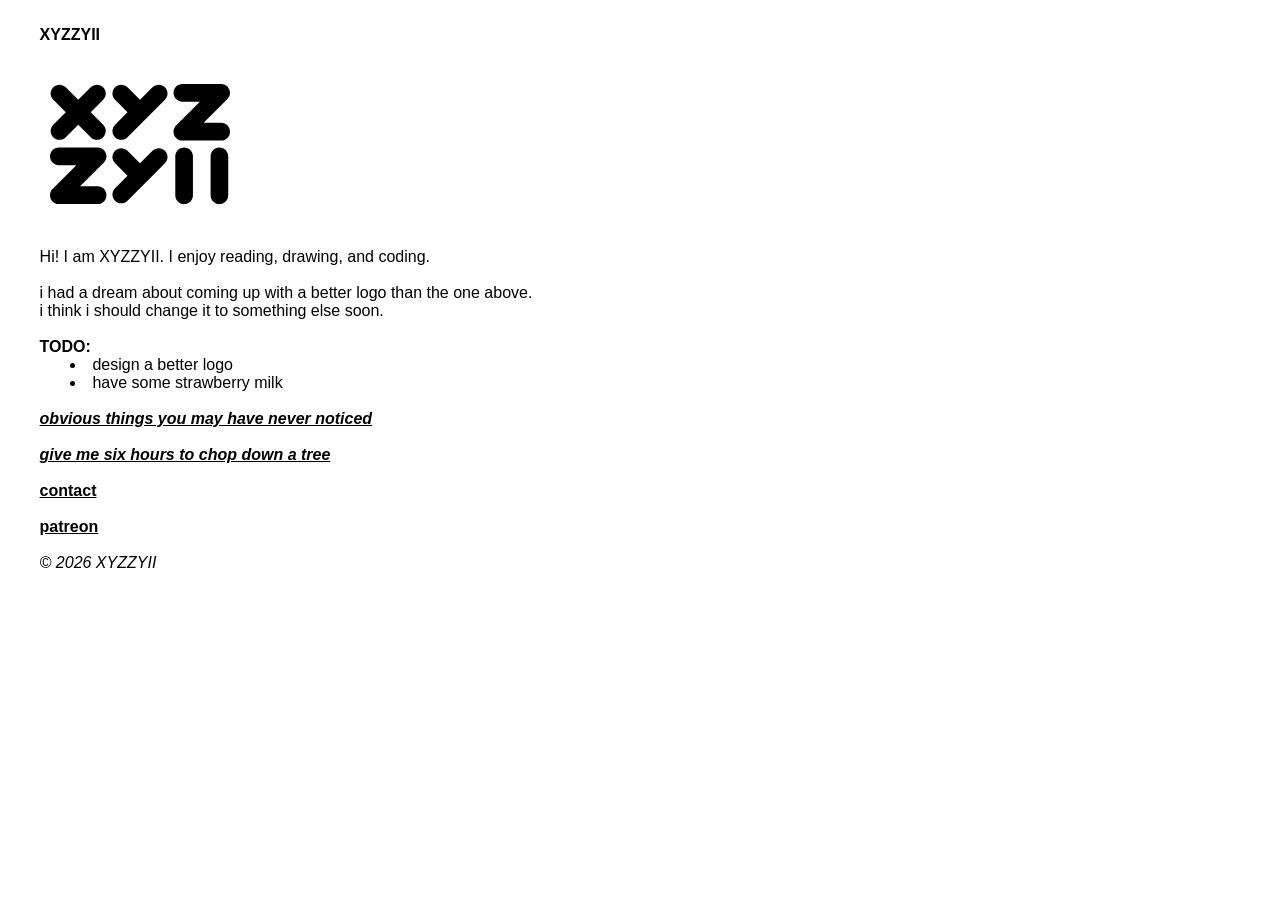
<file: public/index.html>
<!DOCTYPE html>
<html lang="en">

<head>
    <meta charset="utf-8">
    <meta name="viewport" content="width=device-width, initial-scale=1.0">
    <link rel="stylesheet" href="html/styles.css">
    <link rel="apple-touch-icon" sizes="180x180" href="html/apple-touch-icon.png">
    <link rel="icon" type="image/png" sizes="32x32" href="html/favicon-32x32.png">
    <link rel="icon" type="image/png" sizes="16x16" href="html/favicon-16x16.png">
    <link rel="manifest" href="html/site.webmanifest">
    <title>home</title>
</head>

<body>
    <br>
    <div>
        <b>XYZZYII</b>
        <br>
        <svg width="200" height="200" viewBox="0 0 200 200" xmlns="http://www.w3.org/2000/svg" title="2026 XYZZYII">
            <path xmlns="http://www.w3.org/2000/svg" id="rect12"
                d="m 142.35316,40 c -4.88825,0 -8.82383,3.935173 -8.82383,8.823417 0,4.888248 3.93558,8.823422 8.82383,8.823422 h 17.52175 l -23.06704,23.066648 c -0.10014,0.100136 -0.19718,0.201832 -0.29147,0.305359 -1.83356,1.614573 -2.98707,3.981835 -2.98707,6.628199 0,4.88825 3.93558,8.823418 8.82383,8.823418 h 38.82363 c 4.88824,0 8.82341,-3.935168 8.82341,-8.823418 0,-4.88825 -3.93517,-8.823418 -8.82341,-8.823418 h -17.52217 l 23.06705,-23.067053 c 0.0996,-0.09966 0.19633,-0.201075 0.29025,-0.304142 1.83433,-1.6146 2.98828,-3.982 2.98828,-6.629015 C 190.0002,43.935172 186.06503,40 181.17679,40 Z M 19.517762,40.685959 c -2.255469,0 -4.511175,0.864315 -6.239431,2.592575 -3.4565139,3.456512 -3.4565139,9.021939 0,12.478451 L 25.756783,68.235029 13.278331,80.713487 c -3.4565139,3.456509 -3.4565139,9.021929 0,12.478447 3.456511,3.456519 9.021939,3.456519 12.478452,0 L 38.235236,80.713487 50.713689,93.191934 c 3.456512,3.456519 9.021532,3.456519 12.478043,0 3.456511,-3.456518 3.456511,-9.021938 0,-12.478447 L 50.71328,68.235029 63.191732,55.756985 c 3.456511,-3.456515 3.456511,-9.02194 0,-12.478454 -3.456511,-3.456511 -9.021531,-3.456511 -12.478043,0 L 38.235236,55.756985 25.756783,43.278531 C 24.028528,41.550274 21.77323,40.685959 19.517762,40.685959 Z m 61.764764,0 c -2.255468,0 -4.511177,0.864315 -6.239432,2.592575 -3.456512,3.456512 -3.456512,9.021528 0,12.47804 L 87.521547,68.235029 75.043094,80.713487 c -3.456512,3.456509 -3.456512,9.021929 0,12.478447 3.456512,3.456519 9.021941,3.456519 12.478453,0 L 124.9569,55.756574 c 3.45651,-3.456514 3.45651,-9.021529 0,-12.478043 -3.4565,-3.456513 -9.02193,-3.456513 -12.47844,0 L 100,55.756985 87.521547,43.27853 C 85.79329,41.550273 83.537994,40.685957 81.282526,40.685959 Z M 18.82322,103.52953 c -4.888247,0 -8.8234218,3.93517 -8.8234218,8.82341 0,4.88826 3.9351748,8.82344 8.8234218,8.82344 h 17.521748 l -23.066642,23.06663 c -0.100096,0.10014 -0.197167,0.20224 -0.291469,0.30578 -1.833545,1.61456 -2.9870608,3.98142 -2.9870608,6.62779 0,4.88825 3.9351748,8.82343 8.8234208,8.82343 h 38.823625 c 4.888246,0 8.823832,-3.93518 8.823832,-8.82343 0,-4.88825 -3.935586,-8.82343 -8.823832,-8.82343 H 40.125091 l 23.066641,-23.06663 c 0.09967,-0.0996 0.196731,-0.20148 0.290652,-0.30456 1.834328,-1.61459 2.98829,-3.982 2.98829,-6.629 0,-4.88825 -3.935586,-8.82343 -8.823832,-8.82343 z m 125.29471,0 c -4.88825,0 -8.82384,3.93517 -8.82384,8.82341 v 38.82363 c 0,4.88826 3.93559,8.82344 8.82384,8.82344 4.88825,0 8.82342,-3.93518 8.82342,-8.82344 v -38.82363 c 0,-4.88825 -3.93517,-8.82342 -8.82342,-8.82341 z m 35.29409,0 c -4.88825,0 -8.82342,3.93517 -8.82342,8.82341 v 38.82363 c 0,4.88826 3.93517,8.82344 8.82342,8.82344 4.88824,0 8.82342,-3.93518 8.82342,-8.82344 v -38.82363 c 0,-4.88825 -3.93518,-8.82342 -8.82342,-8.82341 z m -98.129494,0.68596 c -2.255468,0 -4.511177,0.86432 -6.239432,2.59257 -3.456512,3.45652 -3.456512,9.02195 0,12.47846 l 12.478453,12.47804 -12.478453,12.47846 c -3.456512,3.4565 -3.456512,9.02194 0,12.47844 3.456512,3.45653 9.021941,3.45653 12.478453,0 l 18.715023,-18.71502 c 8.2e-4,-8.2e-4 0.002,-0.002 0.002,-0.002 4.3e-4,-4.1e-4 0.001,-8.1e-4 0.002,-0.002 l 10e-4,-0.002 c 6.4e-4,-6.3e-4 0.001,-0.002 0.002,-0.002 l 18.71296,-18.7119 c 3.45651,-3.4565 3.45651,-9.02193 0,-12.47845 -3.45652,-3.45651 -9.02194,-3.45651 -12.47845,0 L 100,119.28653 87.521547,106.80806 c -1.728257,-1.72825 -3.983553,-2.59258 -6.239021,-2.59257 z" />
        </svg>
        <br>
        Hi! I am XYZZYII. I enjoy reading, drawing, and coding.
        <br><br>
        i had a dream about coming up with a better logo than the one above.
        <br>
        i think i should change it to something else soon.
        <br><br>
        <b>TODO:</b>
        <div>
            <li>design a better logo</li>
            <li>have some strawberry milk</li>
        </div><br>
        <i><b><a href="otymhnn.html">obvious things you may have never noticed</a></b></i>
        <br><br>
        <i><b><a href="gmsotcdat.html">give me six hours to chop down a tree</a></b></i>
        <br><br>
        <b><a href="contact.html">contact</a></b>
        <br><br>
        <b><a href="https://www.patreon.com/c/xyzzyii" target="_blank" rel="noopener noreferrer nofollow">patreon</a></b>
        <br><br>
        <i>© 2026 XYZZYII</i>
    </div>
</body>

</html>
</file>
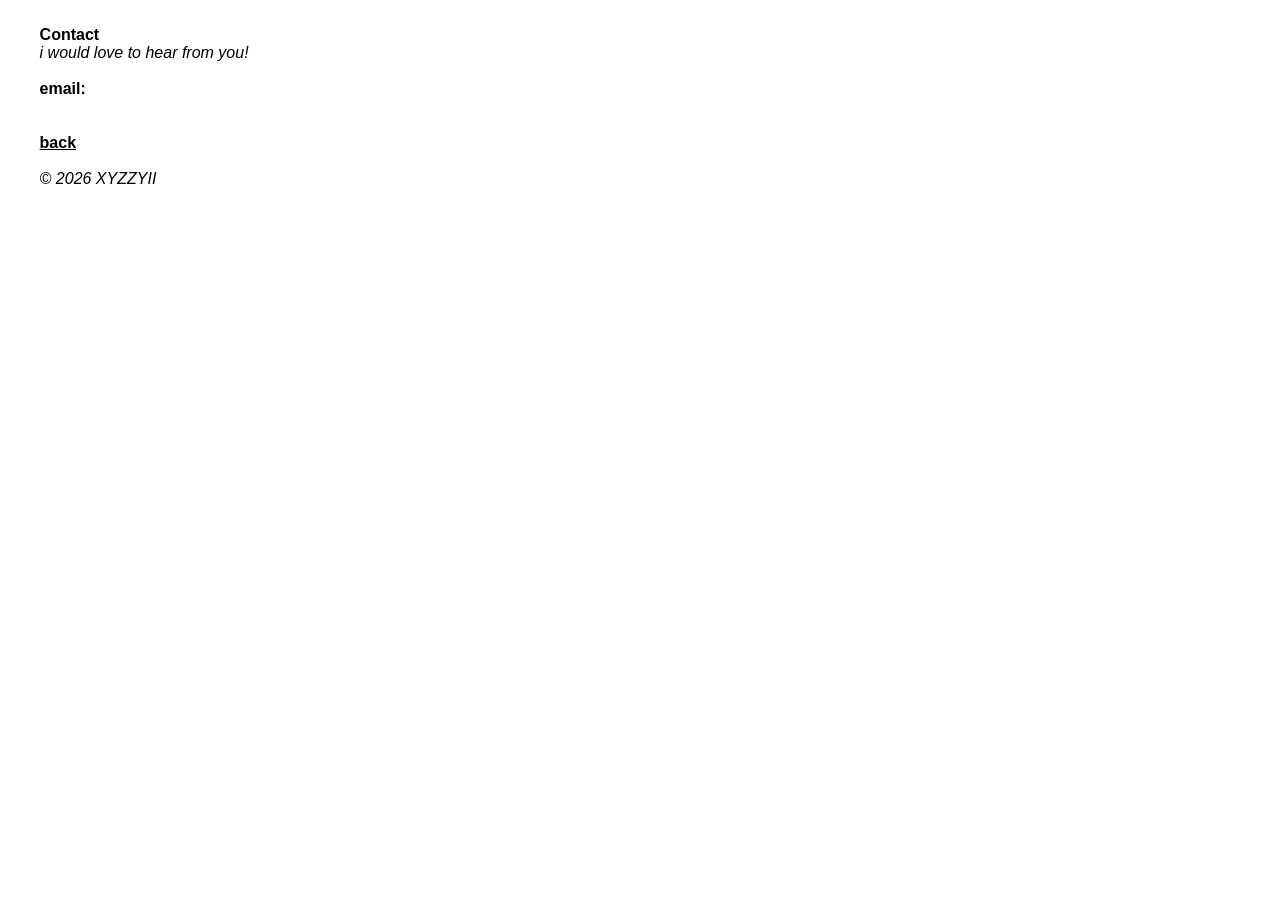
<file: public/contact.html>
<!DOCTYPE html>
<html lang="en">

<head>
    <meta charset="utf-8">
    <meta name="viewport" content="width=device-width, initial-scale=1.0">
    <link rel="stylesheet" href="html/styles.css">
    <link rel="apple-touch-icon" sizes="180x180" href="html/apple-touch-icon.png">
    <link rel="icon" type="image/png" sizes="32x32" href="html/favicon-32x32.png">
    <link rel="icon" type="image/png" sizes="16x16" href="html/favicon-16x16.png">
    <link rel="manifest" href="html/site.webmanifest">
    <script src="https://challenges.cloudflare.com/turnstile/v0/api.js" async defer></script>
    <title>contact</title>
</head>

<body>
    <br>
    <center>
        <noscript>some things here may not work without javascript.</noscript>
    </center>
    <div>
        <b>Contact</b><br>
        <i>i would love to hear from you!</i>
        <br><br>
        <b>email:</b>
        <div id="email-display" style="display: none;"></div>
        <br>
        <!-- Turnstile widget -->
        <div id="turnstile-container"></div>
        <br><br>
        <b><a href="index.html">back</a></b>
        <br><br>
        <i>© 2026 XYZZYII</i>
    </div>
    <script>
            const TURNSTILE_SITE_KEY = "0x4AAAAAADKsXSzXI1k7PBOu";
            const BACKEND_URL = "https://get-email.xyzzyii.workers.dev/";

            window.onload = function () {
                turnstile.render('#turnstile-container', {
                    sitekey: TURNSTILE_SITE_KEY,
                    callback: function (token) {
                        verifyAndFetchEmail(token);
                    },
                });
            };

            async function verifyAndFetchEmail(token) {
                try {
                    const response = await fetch(BACKEND_URL, {
                        method: "POST",
                        headers: { "Content-Type": "application/json" },
                        body: JSON.stringify({ token: token })
                    });

                    if (response.ok) {
                        const data = await response.json();

                        document.getElementById("email-display").innerHTML =
                            `<a href="mailto:${data.email}">${data.email}</a>`;

                        document.getElementById("email-display").style.display = "block";
                        document.getElementById("turnstile-container").style.display = "none";
                    } else {
                        console.error("Verification failed");
                    }
                } catch (error) {
                    console.error("Error contacting backend:", error);
                }
            }
        </script>
</body>

</html>
</file>
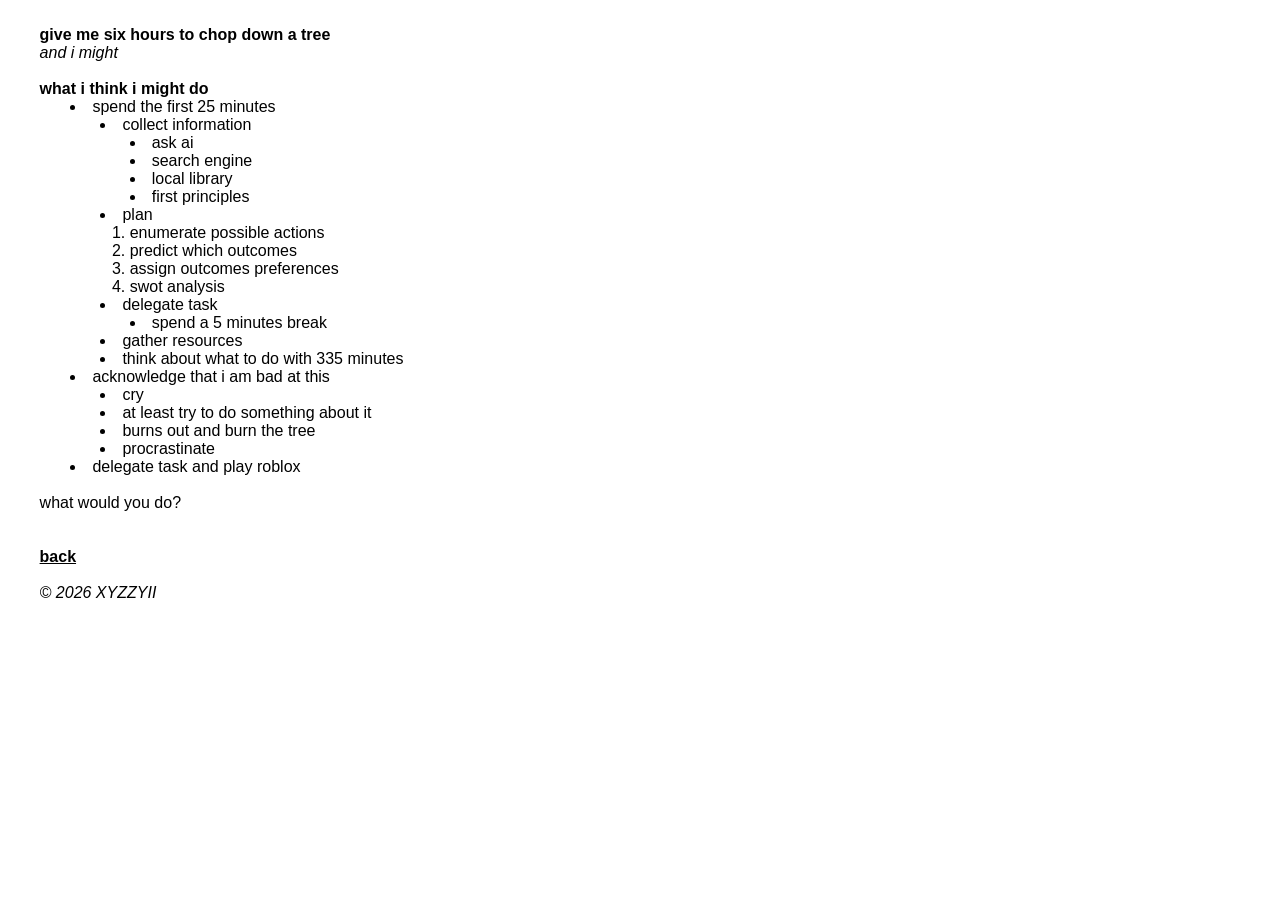
<file: public/gmsotcdat.html>
<!DOCTYPE html>
<html lang="en">

<head>
    <meta charset="utf-8">
    <meta name="viewport" content="width=device-width, initial-scale=1.0">
    <link rel="stylesheet" href="html/styles.css">
    <link rel="apple-touch-icon" sizes="180x180" href="html/apple-touch-icon.png">
    <link rel="icon" type="image/png" sizes="32x32" href="html/favicon-32x32.png">
    <link rel="icon" type="image/png" sizes="16x16" href="html/favicon-16x16.png">
    <link rel="manifest" href="html/site.webmanifest">
    <title>give me six hours to chop down a tree</title>
</head>

<body>
    <br>
    <div>
        <b>give me six hours to chop down a tree</b>
        <br>
        <i>and i might</i>
        <br><br>
        <b>what i think i might do</b>
        <div>
            <li>spend the first 25 minutes</li>
            <div>
                <li>collect information</li>
                <div>
                    <li>ask ai</li>
                    <li>search engine</li>
                    <li>local library</li>
                    <li>first principles</li>
                </div>
                <li>plan</li>
                <ol>
                    <li>enumerate possible actions</li>
                    <li>predict which outcomes</li>
                    <li>assign outcomes preferences</li>
                    <li>swot analysis</li>
                </ol>
                <li>delegate task</li>
                <div>
                    <li>spend a 5 minutes break</li>
                </div>
                <li>gather resources</li>
                <li>think about what to do with 335 minutes</li>
            </div>
            <li>acknowledge that i am bad at this</li>
            <div>
                <li>cry</li>
                <li>at least try to do something about it</li>
                <li>burns out and burn the tree</li>
                <li>procrastinate</li>
            </div>
            <li>delegate task and play roblox</li>
        </div><br>
        what would you do?<br>
        <br><br>
        <b><a href="index.html">back</a></b>
        <br><br>
        <i>© 2026 XYZZYII</i>
    </div>
</body>

</html>
</file>
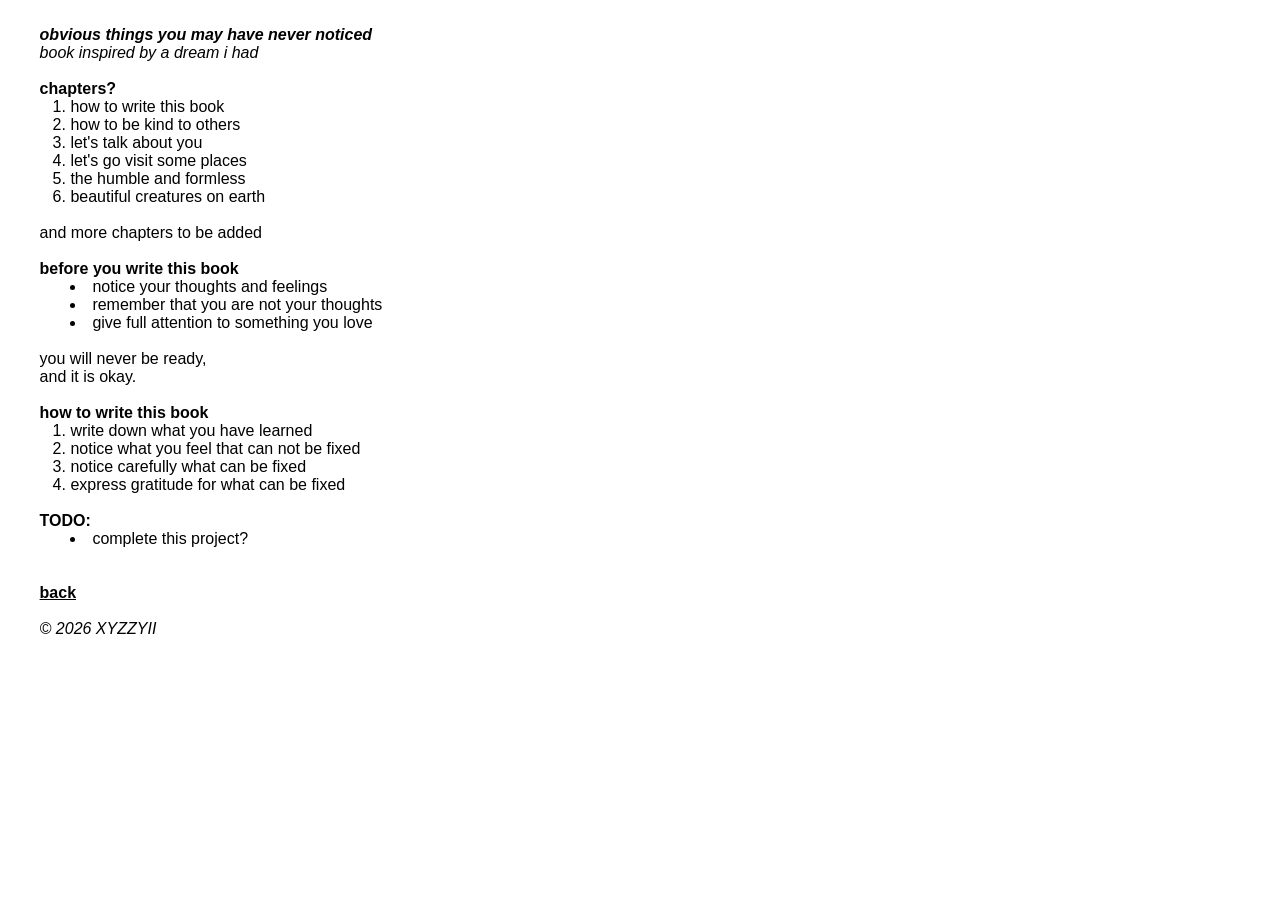
<file: public/otymhnn.html>
<!DOCTYPE html>
<html lang="en">

<head>
    <meta charset="utf-8">
    <meta name="viewport" content="width=device-width, initial-scale=1.0">
    <link rel="stylesheet" href="html/styles.css">
    <link rel="apple-touch-icon" sizes="180x180" href="html/apple-touch-icon.png">
    <link rel="icon" type="image/png" sizes="32x32" href="html/favicon-32x32.png">
    <link rel="icon" type="image/png" sizes="16x16" href="html/favicon-16x16.png">
    <link rel="manifest" href="html/site.webmanifest">
    <title>obvious things you may have never noticed</title>
</head>

<body>
    <br>
    <div>
        <i><b>obvious things you may have never noticed</b></i>
        <br>
        <i>book inspired by a dream i had</i>
        <br><br>
        <b>chapters?</b>
        <ol>
            <li>how to write this book</li>
            <li>how to be kind to others</li>
            <li>let's talk about you</li>
            <li>let's go visit some places</li>
            <li>the humble and formless</li>
            <li>beautiful creatures on earth</li>
        </ol><br>
        and more chapters to be added
        <br><br>
        <b>before you write this book</b>
        <div>
            <li>notice your thoughts and feelings</li>
            <li>remember that you are not your thoughts</li>
            <li>give full attention to something you love</li>
        </div><br>
        you will never be ready,<br>
        and it is okay.
        <br><br>
        <b>how to write this book</b>
        <ol>
            <li>write down what you have learned</li>
            <li>notice what you feel that can not be fixed</li>
            <li>notice carefully what can be fixed</li>
            <li>express gratitude for what can be fixed</li>
        </ol><br>
        <b>TODO:</b>
        <div>
            <li>complete this project?</li>
        </div>
        <br><br>
        <b><a href="index.html">back</a></b>
        <br><br>
        <i>© 2026 XYZZYII</i>
    </div>
</body>

</html>
</file>
<file: public/html/styles.css>
:root {
  --bg: white;
  --text: black;
}

@media (prefers-color-scheme: dark) {
  :root {
    --bg: #111;
    --text: #eee;
  }
}

body {
  background: var(--bg);
  color: var(--text);
  font-family: "Bitstream Vera Sans", Arial, Helvetica, sans-serif;
}

a {
  color: var(--text);
}

a:active,
a:visited {
  color: var(--text);
}

div {
  margin-left: 2.5%;
}

ol {
  padding: 0;
  margin: 0;
  margin-left: 2.5%;
}

path {
  fill: var(--text);
  stroke-width: 1.76748
}
</file>
